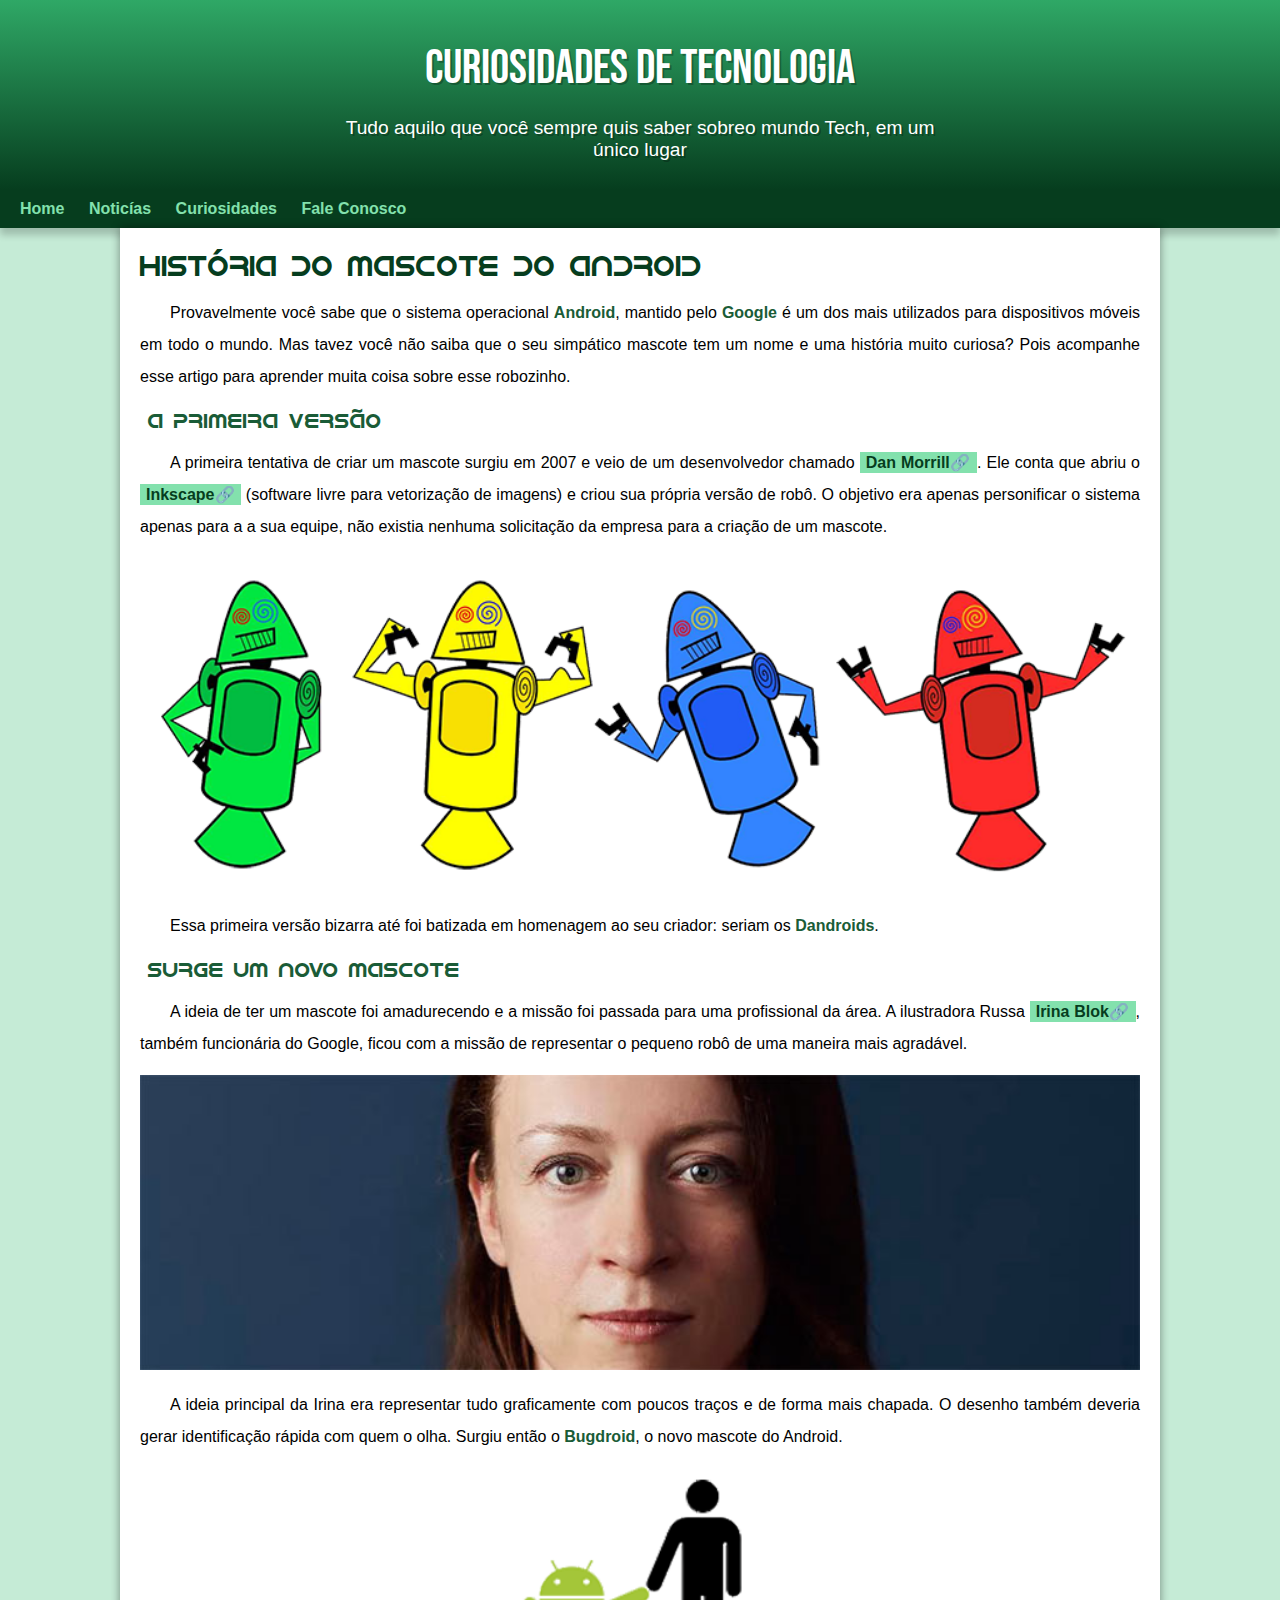
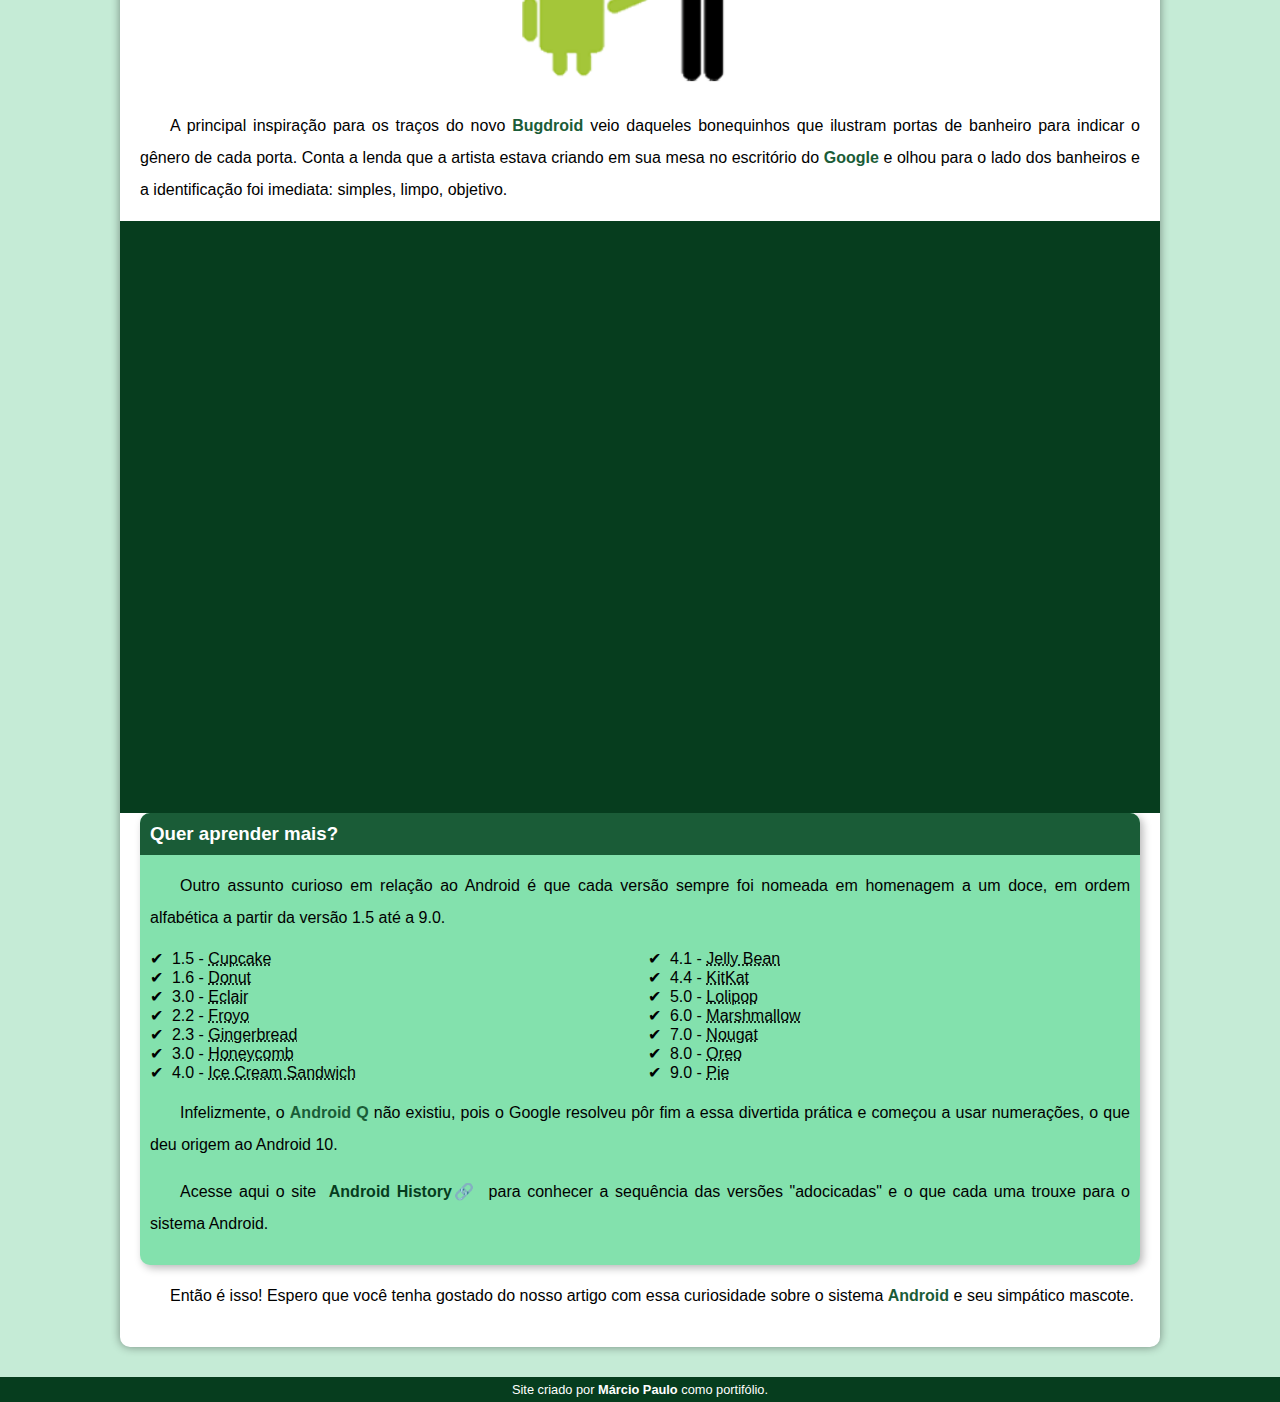
<file: index.html>
<!DOCTYPE html>
<html lang="pt-br">
<head>
    <meta charset="UTF-8">
    <meta http-equiv="X-UA-Compatible" content="IE=edge">
    <meta name="viewport" content="width=device-width, initial-scale=1.0">
    <link rel="shortcut icon" href="assets/image/favicon.ico" type="image/x-icon">
    
    <link rel="stylesheet" href="assets/css/style.css">
    <title>Como surgiu o mascote do Android?</title>
</head>
<body>
    <header>
        <h1>Curiosidades de Tecnologia</h1>
        <p>Tudo aquilo que você sempre quis saber sobreo mundo Tech, em um único lugar</p>
    </header>
    <nav>
        <a href="#">Home</a>
        <a href="#">Noticías</a>
        <a href="#">Curiosidades</a>
        <a href="#">Fale Conosco</a>
    </nav>
    <main>
        <article>
            <h1>História do Mascote do Android</h1>

            <p>Provavelmente você sabe que o sistema operacional <strong>Android</strong>, mantido pelo <strong>Google</strong> é um dos mais utilizados para dispositivos móveis em todo o mundo. Mas tavez você não saiba que o seu simpático mascote tem um nome e uma história muito curiosa? Pois acompanhe esse artigo para aprender muita coisa sobre esse robozinho.</p>

            <h2>A primeira versão</h2>

            <p>A primeira tentativa de criar um mascote surgiu em 2007 e veio de um desenvolvedor chamado <a href="https://androidcommunity.com/dan-morrill-shows-us-the-android-mascot-that-almost-was-20130103/" target="_blank" class="external">Dan Morrill</a>. Ele conta que abriu o <a href="https://inkscape.org/pt/" target="_blank" class="external">Inkscape</a> (software livre para vetorização de imagens) e criou sua própria versão de robô. O objetivo era apenas personificar o sistema apenas para a a sua equipe, não existia nenhuma solicitação da empresa para a criação de um mascote.</p>
            <picture>
                <source media="(max-width: 670px)" srcset="assets/image/dan-droids-pq.png">
                <img src="assets/image/dan-droids.png" alt="Primeiro mascote do Android">
            </picture>
            <p>Essa primeira versão bizarra até foi batizada em homenagem ao seu criador: seriam os <strong>Dandroids</strong>.</p>

            <h2>Surge um novo mascote</h2>

            <p>A ideia de ter um mascote foi amadurecendo e a missão foi passada para uma profissional da área. A ilustradora Russa <a href="https://www.irinablok.com/android" target="_blank" class="external">Irina Blok</a>, também funcionária do Google, ficou com a missão de representar o pequeno robô de uma maneira mais agradável.</p>
            
            <picture>
                <source media="(max-width: 670px)" srcset="assets/image/irina-blok-pq.jpg">
                <img src="assets/image/irina-blok.jpg" alt="Irina Blok, criadora  do Bugdroid">
            </picture>

            <p>A ideia principal da Irina era representar tudo graficamente com poucos traços e de forma mais chapada. O desenho também deveria gerar identificação rápida com quem o olha. Surgiu então o <strong>Bugdroid</strong>, o novo mascote do Android.</p>
           
            <img src="assets/image/bugdroid.png" class="pequena" alt="Bugdroid">
            
            <p>A principal inspiração para os traços do novo <strong>Bugdroid</strong> veio daqueles bonequinhos que ilustram portas de banheiro para indicar o gênero de cada porta. Conta a lenda que a artista estava criando em sua mesa no escritório do <strong>Google</strong> e olhou para o lado dos banheiros e a identificação foi imediata: simples, limpo, objetivo.</p>


            <div class="video">
                <iframe width="560" height="315" src="https://www.youtube.com/embed/l2UDgpLz20M" title="YouTube video player" frameborder="0" allow="accelerometer; autoplay; clipboard-write; encrypted-media; gyroscope; picture-in-picture; web-share" allowfullscreen></iframe>
            </div>


            <aside>
                <h3>Quer aprender mais? </h3>
                
                <p>Outro assunto curioso em relação ao Android é que cada versão sempre foi nomeada em homenagem a um doce, em ordem alfabética a partir da versão 1.5 até a 9.0.</p>
    
                <ul>
                    <li>1.5 - <abbr title="Bolo de Copo">Cupcake</abbr></li>
                    <li>1.6 - <abbr title="Rosquinha">Donut</abbr></li>
                    <li>3.0 - <abbr title="Bomba">Eclair</abbr></li>
                    <li>2.2 - <abbr title="Iorgute Congelado">Froyo</abbr></li>
                    <li>2.3 - <abbr title="Biscoito de Gengibre">Gingerbread</abbr></li>
                    <li>3.0 - <abbr title="Favo de mel">Honeycomb</abbr></li>
                    <li>4.0 - <abbr title="Sanduíche de Sorvete">Ice Cream Sandwich</abbr></li>
                    <li>4.1 - <abbr title="Jujuba">Jelly Bean</abbr></li>
                    <li>4.4 - <abbr title="KitKat">KitKat</abbr></li>
                    <li>5.0 - <abbr title="Pirulito">Lolipop</abbr></li>
                    <li>6.0 - <abbr title="Marshmallow">Marshmallow</abbr></li>
                    <li>7.0 - <abbr title="Torrone">Nougat</abbr></li>
                    <li>8.0 - <abbr title="Oreo">Oreo</abbr></li>
                    <li>9.0 - <abbr title="Torta">Pie</abbr></li>
                </ul>
    
                <p>Infelizmente, o <strong>Android Q</strong> não existiu, pois o Google resolveu pôr fim a essa divertida prática e começou a usar numerações, o que deu origem ao Android 10.</p>
    
                <p>Acesse aqui o site <a href="https://www.android.com/intl/en_uk/history/" target="_blank" class="external">Android History</a> para conhecer a sequência das versões "adocicadas" e o que cada uma trouxe para o sistema Android.</p>
            </aside>

           <p> Então é isso! Espero que você tenha gostado do nosso artigo com essa curiosidade sobre o sistema <strong>Android</strong> e seu simpático mascote.</p>
        </article>
    </main>
    <footer>
        <p>Site criado por <a href="https://github.com/zMarcio">Márcio Paulo</a> como portifólio.</p>
    </footer>
</body>
</html>
</file>
<file: assets/css/style.css>
@charset "UTF-8";
/*IMPORT DE FONTE*/
@import url('https://fonts.googleapis.com/css2?family=Bebas+Neue&display=swap');
/*COMO MENCIONAR UM FONTE QUE FOI BAIXADA*/
@font-face {
    /*NOME DA FONTE*/
    font-family: 'Android';
    /*ONDE A FONTE DE ENCONTRA*/
    src: url('../font/font.otf') format('opentype');
    /*FORMA DA FONTE*/
    font-weight: normal;
}
 /*UMA VARIAVEL GLOBAL*/
:root{
    /*VARIAVEL DE COR*/
    --cor0: #c5ebd6;
    --cor1: #83e1ad;
    --cor2: #3ddc84;
    --cor3: #2fa866;
    --cor4: #1a5c37;
    --cor5: #063d1e;
    /*VARIAVEL DE FONTE*/
    /*BODY*/
    --fonte-padrao: Arial, Verdana, Helvetica, sans-serif;
    /*HEADER*/
    --fonte-destaque: 'Bebas Neue' , cursive;
    /*MAIN*/
    --fonte-android: 'Android', cursive;
}
/*PEGA TODAS AS TAGS*/
*{
    margin: 0px;
    padding: 0px;
}

body{
    background-color: var(--cor0);
    font-family: var(--fonte-padrao);
}
/*DIZENDO QUE DEPOIS DE TODOS LINKS IRÁ COLOCAR UM EMOJI*/
a.external::after{
content: '\1F517';
}

header{
    background-image: linear-gradient(to bottom, var(--cor3), var(--cor5));
    min-height: 150px;
    text-align: center;
    padding-top: 40px;
}

header > h1{
    color:white;
    font-family: var(--fonte-destaque);
    font-size: 3em;
    font-weight: normal;
    margin-bottom: 20px;
    text-shadow: 2px 2px 0px rgba(0 , 0 , 0 , 0.267);
}

header > p{
    font-family: var(--fonte-padrao);
    font-size: 1.2em;
    color: white;
    max-width: 600px;
    padding-right: 10px;
    padding-left: 10px;
    margin: auto;
    margin-bottom: 30px;
    text-shadow: 2px 2px 0px rgba(0 , 0 , 0 , 0.267);
}

nav{
    background-color: var(--cor5);
    padding: 10px;
    box-shadow: 0px 7px 7px rgba(0, 0 ,0 ,0.195);
}

nav > a {
    color: var(--cor1);
    padding: 10px;
    border-radius: 5px;
    text-decoration: none;
    font-weight: bold;
    transition-duration: 0.3s;
}

nav > a:hover{
    background-color: var(--cor3);
    color: var(--cor5);
}

main{
    min-width: 300px;
    max-width: 1000px;
    margin: auto;
    margin-bottom: 30px;
    padding: 20px;
    background-color: white;
    box-shadow: 0px 0px 10px rgba(0, 0 ,0 , 0.420);
    border-bottom-left-radius:  10px;
    border-bottom-right-radius: 10px;
}

main  h1{
    color: var(--cor5);
    font-family: var(--fonte-android);
    font-weight: normal;
    font-size: 1.8em;
}

main  h2{
    font-family: var(--fonte-android);
    color: var(--cor4);
    font-size: 1.3em;
    font-weight: normal;
    background-image: linear-gradient(to right, var (--cor1), transparent);
    text-indent: 8px;
}

main p{
    margin: 15px 0px;
    text-align: justify;
    text-indent: 30px;
    font-size: 1em;
    line-height: 2em;
}

main strong{
    color: var(--cor4);
    font-weight: bold;
}

main a{
    text-decoration: none;
    font-weight: bold;
    color: var(--cor5);
    background-color: var(--cor1);
    padding: 2px 6px;
}

main a:hover{
    text-decoration: underline;
    color: var(--cor4);
}

main img{
    width: 100%;
}

main img.pequena{
    max-width: 350px;
    display: block;
    margin: auto;
}

div.video{
    background-color: var(--cor5);
    margin-bottom: 30px;
    margin: 0px -20px;
    padding: 20px;
    padding-bottom: 57.2%;
    position: relative;
}

div.video > iframe{
    position: absolute;
    top: 5%;
    left: 5%;
    width: 90%;
    height: 90%;
}

aside{
    background-color: var(--cor1);
    padding: 10px;
    border-radius: 10px;
    box-shadow: 3px 3px 8px rgba(0, 0, 0, 0.280);
}

aside > h3{
    background-color: var(--cor4);
    color: white;
    padding: 10px;
    margin:-10px -10px 0px -10px;
    border-radius: 10px 10px 0px 0px;
}

aside > ul{
    list-style-type: '\2714\00A0\00A0';
    list-style-position: inside;
    columns: 2;
}

footer{
    background-color: var(--cor5);
    color: white;
    text-align: center;
    font-size: 0.8em;
    padding: 5px;
}

footer a {
    color: white;
    font-weight: bolder;
    text-decoration: none;
}

footer a:hover{
    text-decoration: underline;
    color: var(--cor1);
}
</file>
